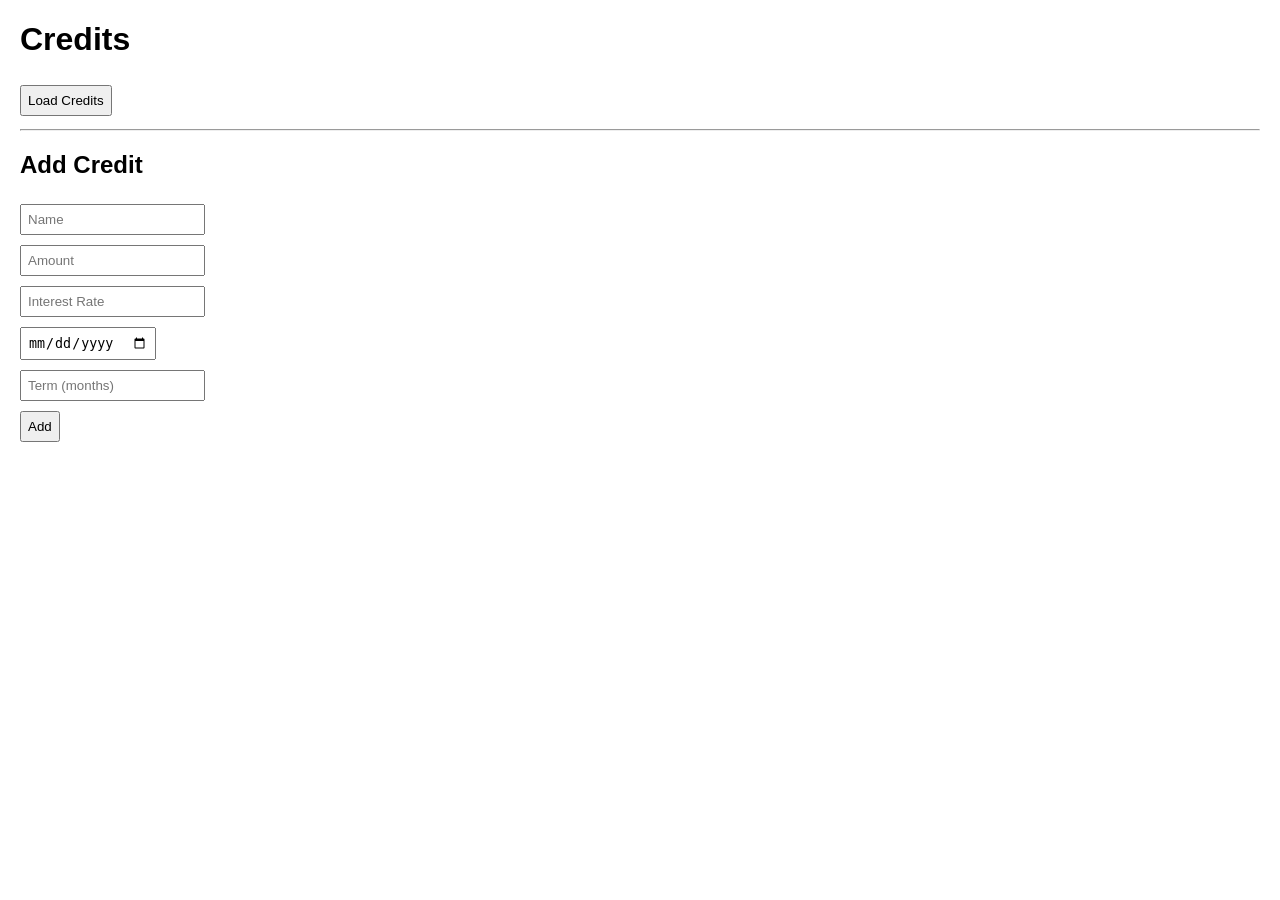
<file: laba3/index.html>
<!DOCTYPE html>
<html lang="en">
<head>
    <meta charset="UTF-8">
    <title>Credits API UI</title>
    <link rel="stylesheet" href="styles.css">
</head>
<body>

<h1>Credits</h1>

<button onclick="loadCredits()">Load Credits</button>

<div id="credits"></div>

<hr>

<h2>Add Credit</h2>

<input id="name" placeholder="Name"><br>
<input id="amount" placeholder="Amount" type="number"><br>
<input id="rate" placeholder="Interest Rate" type="number" step="0.01"><br>
<input id="date" placeholder="Issue Date" type="date"><br>
<input id="term" placeholder="Term (months)" type="number"><br>

<button onclick="addCredit()">Add</button>

<script src="app.js"></script>
</body>
</html>
</file>
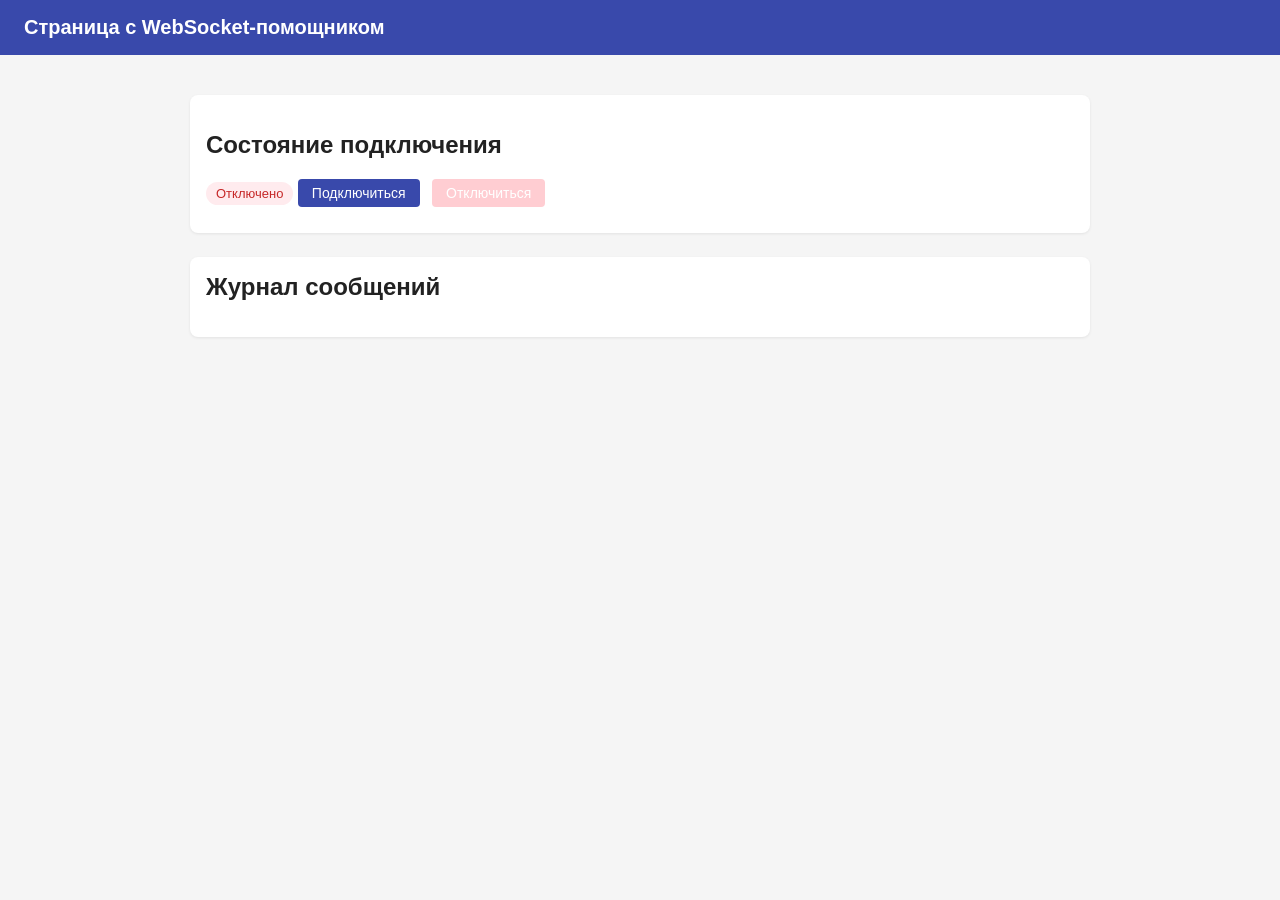
<file: laba4/index.html>
<!DOCTYPE html>
<html lang="ru">
<head>
    <meta charset="utf-8" />
    <title>Помощник сайта (WebSocket)</title>
    <link rel="stylesheet" href="styles.css" />
</head>
<body>
    <header class="page-header">
        <h1>Страница с WebSocket-помощником</h1>
    </header>

    <main class="page-content">
        <section class="status-section">
            <h2>Состояние подключения</h2>
            <div id="connection-status" class="status status--disconnected">
                Отключено
            </div>
            <button id="connect-btn" type="button">Подключиться</button>
            <button id="disconnect-btn" type="button" disabled>Отключиться</button>
        </section>

        <section class="log-section">
            <h2>Журнал сообщений</h2>
            <ul id="log"></ul>
        </section>
    </main>

    <div id="assistant-popup" class="popup">
        <div class="popup__content">
            <div class="popup__title">Сообщение помощника</div>
            <div id="popup-text" class="popup__text"></div>
            <div class="popup__buttons">
                <button id="popup-close" type="button">Закрыть</button>
            </div>
        </div>
    </div>

    <script src="app.js"></script>
</body>
</html>
</file>
<file: laba3/styles.css>
body {
    font-family: Arial, sans-serif;
    margin: 20px;
}

input, button {
    margin: 5px 0;
    padding: 6px;
}

.credit-item {
    margin-bottom: 10px;
    padding: 10px;
    border: 1px solid #ccc;
}

.credit-item span {
    display: inline-block;
    width: 150px;
}

.update-form {
    background: #f9f9f9;
    padding: 10px;
    border: 1px dashed #aaa;
    margin-bottom: 15px;
}
</file>
<file: laba4/styles.css>
/* Общий макет */

body {
    margin: 0;
    font-family: -apple-system, BlinkMacSystemFont, "Segoe UI", Roboto, sans-serif;
    background-color: #f5f5f5;
    color: #222;
}

.page-header {
    background-color: #3949ab;
    color: #fff;
    padding: 16px 24px;
}

.page-header h1 {
    margin: 0;
    font-size: 20px;
}

.page-content {
    padding: 16px 24px 80px;
    max-width: 900px;
    margin: 0 auto;
}

/* Статус подключения */

.status-section {
    margin-top: 24px;
    padding: 16px;
    background-color: #fff;
    border-radius: 8px;
    box-shadow: 0 1px 3px rgba(0, 0, 0, 0.08);
}

.status {
    display: inline-block;
    padding: 4px 10px;
    border-radius: 999px;
    font-size: 13px;
    margin-bottom: 12px;
}

.status--connected {
    background-color: #e8f5e9;
    color: #2e7d32;
}

.status--disconnected {
    background-color: #ffebee;
    color: #c62828;
}

.status--connecting {
    background-color: #fff8e1;
    color: #ff8f00;
}

.status-section button {
    margin-right: 8px;
    padding: 6px 14px;
    font-size: 14px;
    border-radius: 4px;
    border: none;
    cursor: pointer;
}

#connect-btn {
    background-color: #3949ab;
    color: #fff;
}

#connect-btn:disabled {
    background-color: #9fa8da;
    cursor: default;
}

#disconnect-btn {
    background-color: #ef5350;
    color: #fff;
}

#disconnect-btn:disabled {
    background-color: #ffcdd2;
    cursor: default;
}

/* Журнал сообщений */

.log-section {
    margin-top: 24px;
    padding: 16px;
    background-color: #fff;
    border-radius: 8px;
    box-shadow: 0 1px 3px rgba(0, 0, 0, 0.08);
}

.log-section h2 {
    margin-top: 0;
}

#log {
    list-style: none;
    margin: 0;
    padding: 0;
    max-height: 260px;
    overflow-y: auto;
}

#log li {
    font-size: 14px;
    padding: 4px 0;
    border-bottom: 1px solid #eee;
}

#log li:last-child {
    border-bottom: none;
}

.log__time {
    color: #888;
    margin-right: 8px;
}

/* Всплывающее окно помощника */

.popup {
    position: fixed;
    right: 20px;
    bottom: 20px;
    min-width: 260px;
    max-width: 360px;
    display: none;

    background-color: #fff;
    box-shadow: 0 4px 12px rgba(0, 0, 0, 0.25);
    border-radius: 8px;
    z-index: 1000;
}

.popup__content {
    padding: 12px 14px 10px;
}

.popup__title {
    font-weight: 600;
    margin-bottom: 4px;
}

.popup__text {
    font-size: 14px;
    margin-bottom: 8px;
}

.popup__buttons {
    text-align: right;
}

.popup__buttons button {
    padding: 4px 10px;
    font-size: 13px;
    border-radius: 4px;
    border: none;
    cursor: pointer;
    background-color: #3949ab;
    color: #fff;
}

.popup__buttons button:hover {
    background-color: #303f9f;
}
</file>
